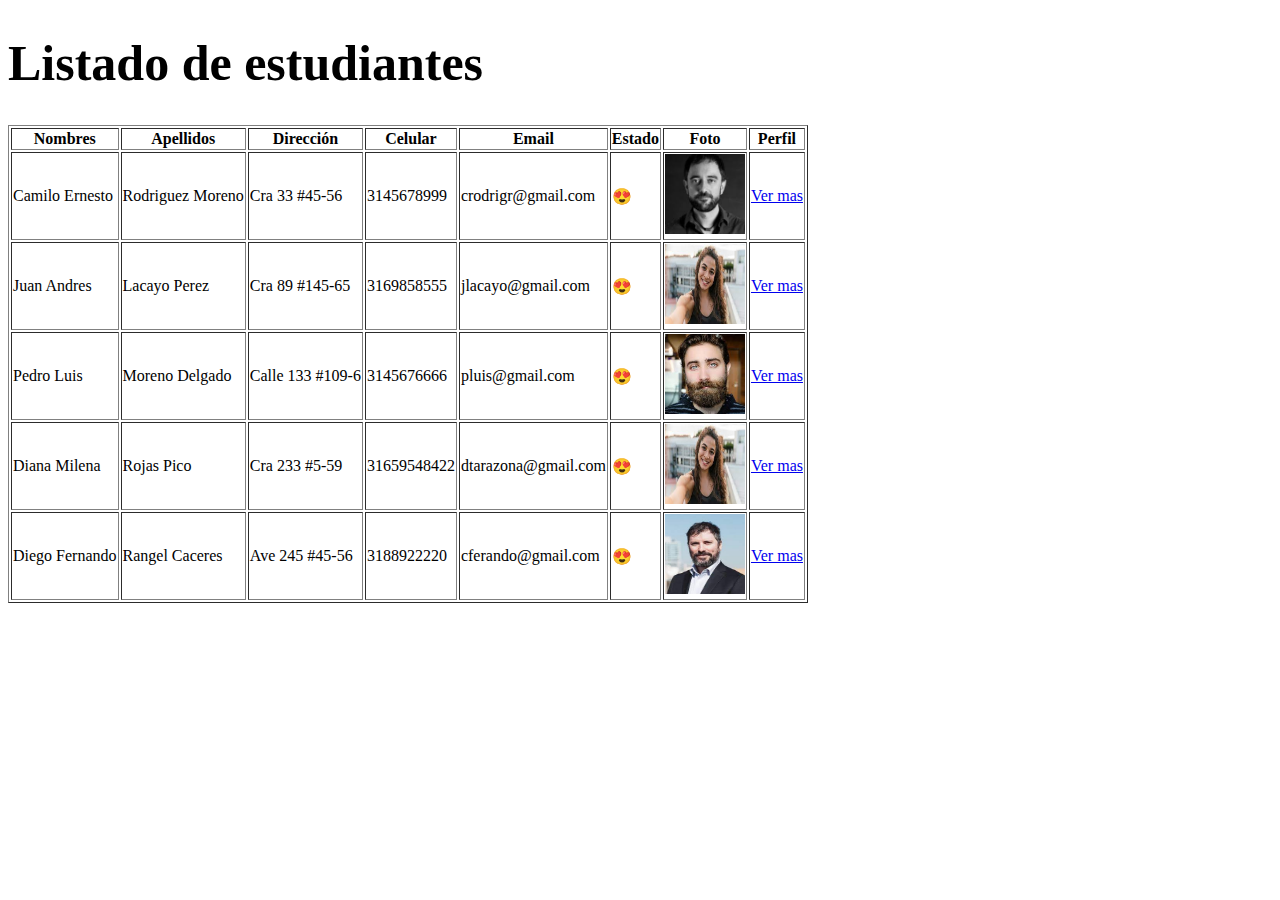
<file: 01_PrimerCorte/Practicas/index.html>
<!DOCTYPE html>
<html>

<head>
   <title>Estudiantes</title>
</head>

<body>
    <h1 style="font-size: 50px;">Listado de estudiantes</h1>
    <table border="1">
        <thead>
            <tr>
                <th>Nombres</th>
                <th>Apellidos</th>
                <th>Dirección</th>
                <th>Celular</th>
                <th>Email</th>
                <th>Estado</th>
                <th>Foto</th>
                <th>Perfil</th>
            </tr>
        </thead>
        <tbody>
            <tr>
                <td>Camilo Ernesto</td>
                <td>Rodriguez Moreno</td>
                <td>Cra 33 #45-56</td>
                <td>3145678999</td>
                <td>crodrigr@gmail.com</td>
                <td>&#128525;</td> 
                <td><img src="[data-uri]" width="80px" height="80px" alt="Foto Perfil"></td> 
                <td><a href="#">Ver mas</a></td>
            </tr>
            <tr>
                <td>Juan Andres</td>
                <td>Lacayo Perez</td>
                <td>Cra 89 #145-65</td>
                <td>3169858555</td>
                <td>jlacayo@gmail.com</td>
                <td>&#128525;</td> 
                <td><img src="[data-uri]" width="80px" height="80px" alt="Foto Perfil"></td>  
                <td><a href="#">Ver mas</a></td>
            </tr>
            <tr>
                <td>Pedro Luis</td>
                <td>Moreno Delgado</td>
                <td>Calle 133 #109-6</td>
                <td>3145676666</td>
                <td>pluis@gmail.com</td>
                <td>&#128525;</td> 
                <td><img src="[data-uri]" width="80px" height="80px" alt="Foto Perfil"></td> 
                <td><a href="#">Ver mas</a></td>
            </tr>
            <tr>
                <td>Diana Milena</td>
                <td>Rojas Pico</td>
                <td>Cra 233 #5-59</td>
                <td>31659548422</td>
                <td>dtarazona@gmail.com</td>
                <td>&#128525;</td> 
                <td><img src="[data-uri]" width="80px" height="80px" alt="Foto Perfil"></td> 
                <td><a href="#">Ver mas</a></td>
            </tr>
            <tr>
                <td>Diego Fernando</td>
                <td>Rangel Caceres</td>
                <td>Ave 245 #45-56</td>
                <td>3188922220</td>
                <td>cferando@gmail.com</td>
                <td>&#128525;</td>
                <td><img src="[data-uri]" width="80px" height="80px" alt="Foto Perfil"></td>  
                <td><a href="#">Ver mas</a></td>
            </tr>
        </tbody>
    </table>

</body>


</html>
</file>
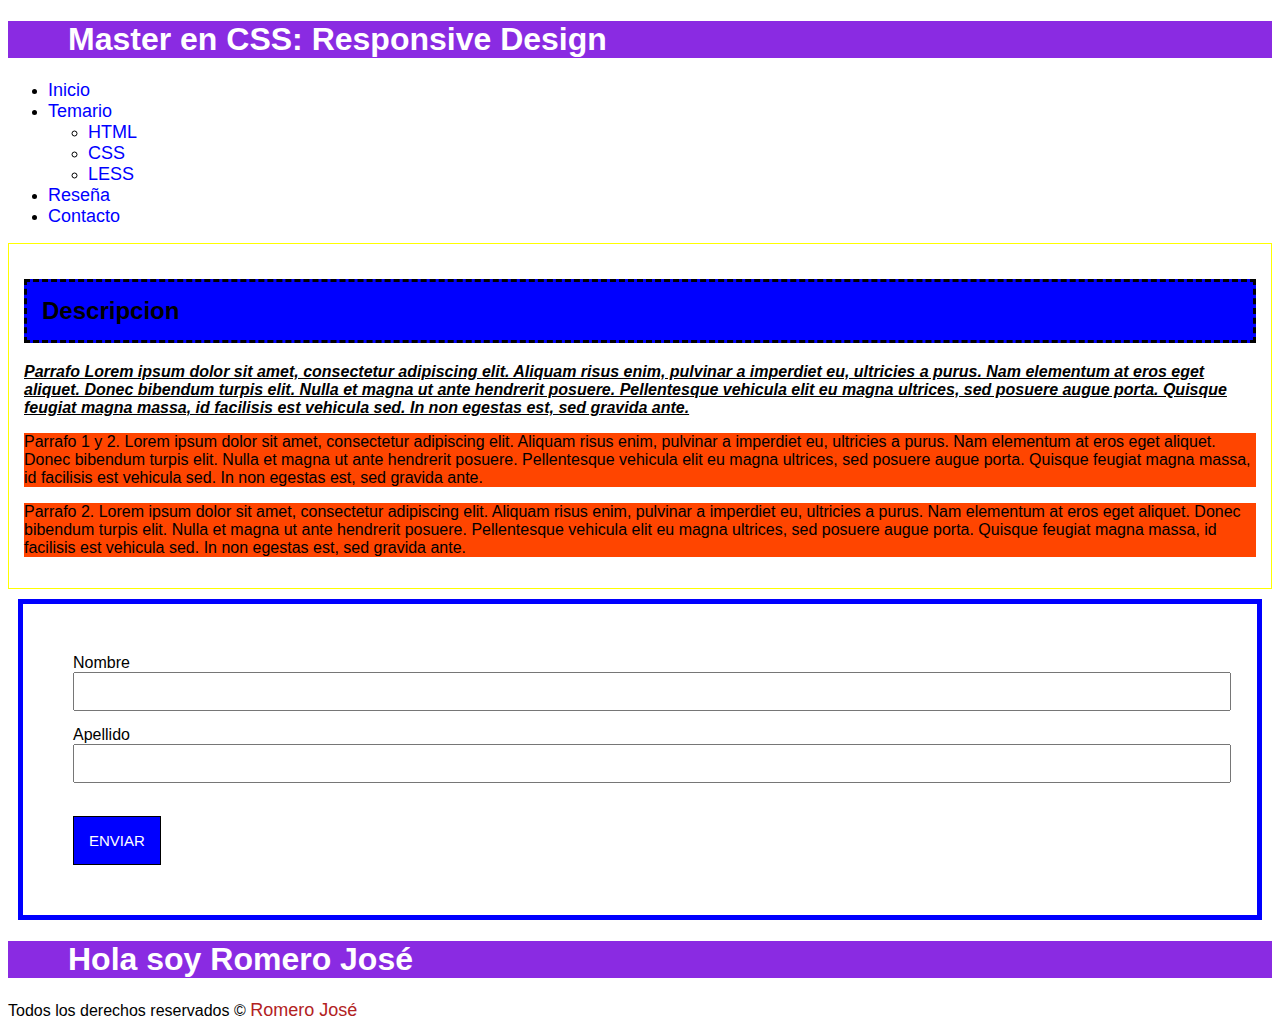
<file: 01_PrimerCorte/Material/03_DOCUMENTOS/02_CSS/aprende-css/01-selectores/index.html>
<!DOCTYPE html>
<html lang="en">
<head>
    <meta charset="UTF-8">
    <meta name="viewport" content="width=device-width, initial-scale=1.0">
    <meta http-equiv="X-UA-Compatible" content="ie=edge">
    <title>Fuentes en CSS</title>

    <link rel="stylesheet" href="style.css">

</head>
<body>
    <h1 >Master en CSS: Responsive Design</h1>

    <ul id="menu">
        <li><a href="#">Inicio</a></li>
        <li>
            <a href="#">Temario</a>
            <ul id="menu">
                <li><a href="#">HTML</a></li>
                <li><a href="#">CSS</a></li>
                <li><a href="#">LESS</a></li>
            </ul>
        </li>
        <li><a href="#">Reseña</a></li>
        <li><a href="#">Contacto</a></li>
    </ul>

    <div id="descripcion">
        <h2 id="titulo">Descripcion</h2>
        <p class="parrafo">
           Parrafo Lorem ipsum dolor sit amet, consectetur adipiscing elit. Aliquam risus enim, pulvinar a imperdiet eu, ultricies a purus. Nam elementum at eros eget aliquet. Donec bibendum turpis elit. Nulla et magna ut ante hendrerit posuere. Pellentesque vehicula elit eu magna ultrices, sed posuere augue porta. Quisque feugiat magna massa, id facilisis est vehicula sed. In non egestas est, sed gravida ante.
        </p>
        <p class="parrafo1 parrafo2 ">
           Parrafo 1 y 2.  Lorem ipsum dolor sit amet, consectetur adipiscing elit. Aliquam risus enim, pulvinar a imperdiet eu, ultricies a purus. Nam elementum at eros eget aliquet. Donec bibendum turpis elit. Nulla et magna ut ante hendrerit posuere. Pellentesque vehicula elit eu magna ultrices, sed posuere augue porta. Quisque feugiat magna massa, id facilisis est vehicula sed. In non egestas est, sed gravida ante.
        </p>
        <p class="parrafo2"> 
           Parrafo 2. Lorem ipsum dolor sit amet, consectetur adipiscing elit. Aliquam risus enim, pulvinar a imperdiet eu, ultricies a purus. Nam elementum at eros eget aliquet. Donec bibendum turpis elit. Nulla et magna ut ante hendrerit posuere. Pellentesque vehicula elit eu magna ultrices, sed posuere augue porta. Quisque feugiat magna massa, id facilisis est vehicula sed. In non egestas est, sed gravida ante.
        </p>
    </div>

    <div id="usuario">
        <form>
            <label for="nombre">Nombre</label>
            <input type="text" name="nombre"> 
            <label for="apellido">Apellido</label>
            <input type="text" name="apellido"> 
            <br>
            <input type="submit" value="Enviar">

        </form>
    </div>

    <div id="saludo">
        <h1>Hola soy Romero José</h1>
    </div>

    <footer>
        Todos los derechos reservados &copy; <a href="http://romerojose.com/"> Romero José </a>
    </footer>

</body>
</html>
</file>
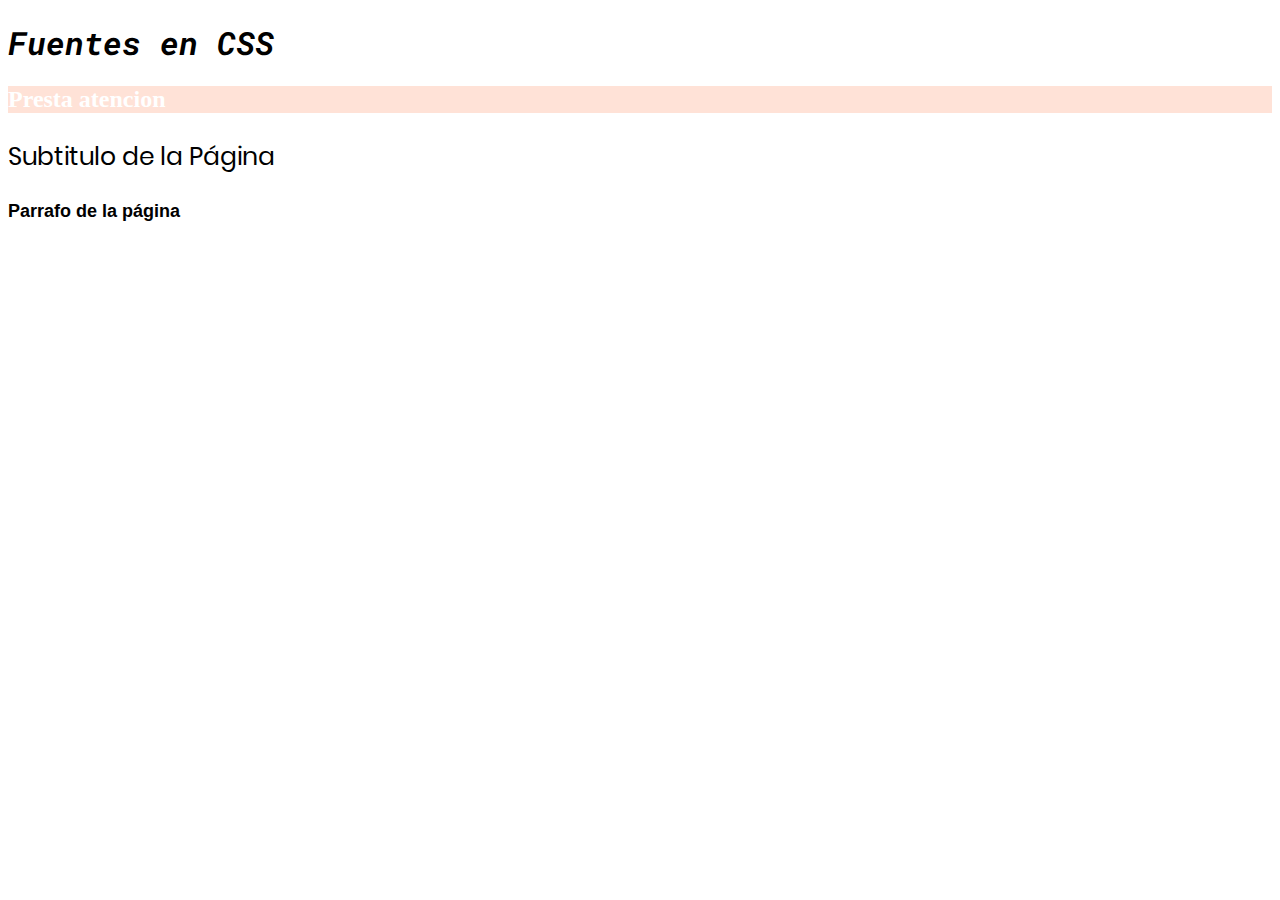
<file: 01_PrimerCorte/Material/03_DOCUMENTOS/02_CSS/aprende-css/02-fuentes/index.html>
<!DOCTYPE html>
<html lang="en">
<head>
    <meta charset="UTF-8">
    <meta name="viewport" content="width=device-width, initial-scale=1.0">
    <meta http-equiv="X-UA-Compatible" content="ie=edge">
    <title>Fuentes en CSS</title>

    <link href="https://fonts.googleapis.com/css?family=Roboto+Mono&display=swap" rel="stylesheet"> <!-- Importar fuente -->
    <link rel="stylesheet" href="style.css">

</head>
<body>
    <h1>Fuentes en CSS</h1>

    <h2>Presta atencion</h2>

    <h3>Subtitulo de la Página</h3>

    <p>Parrafo de la página</p>
</body>
</html>
</file>
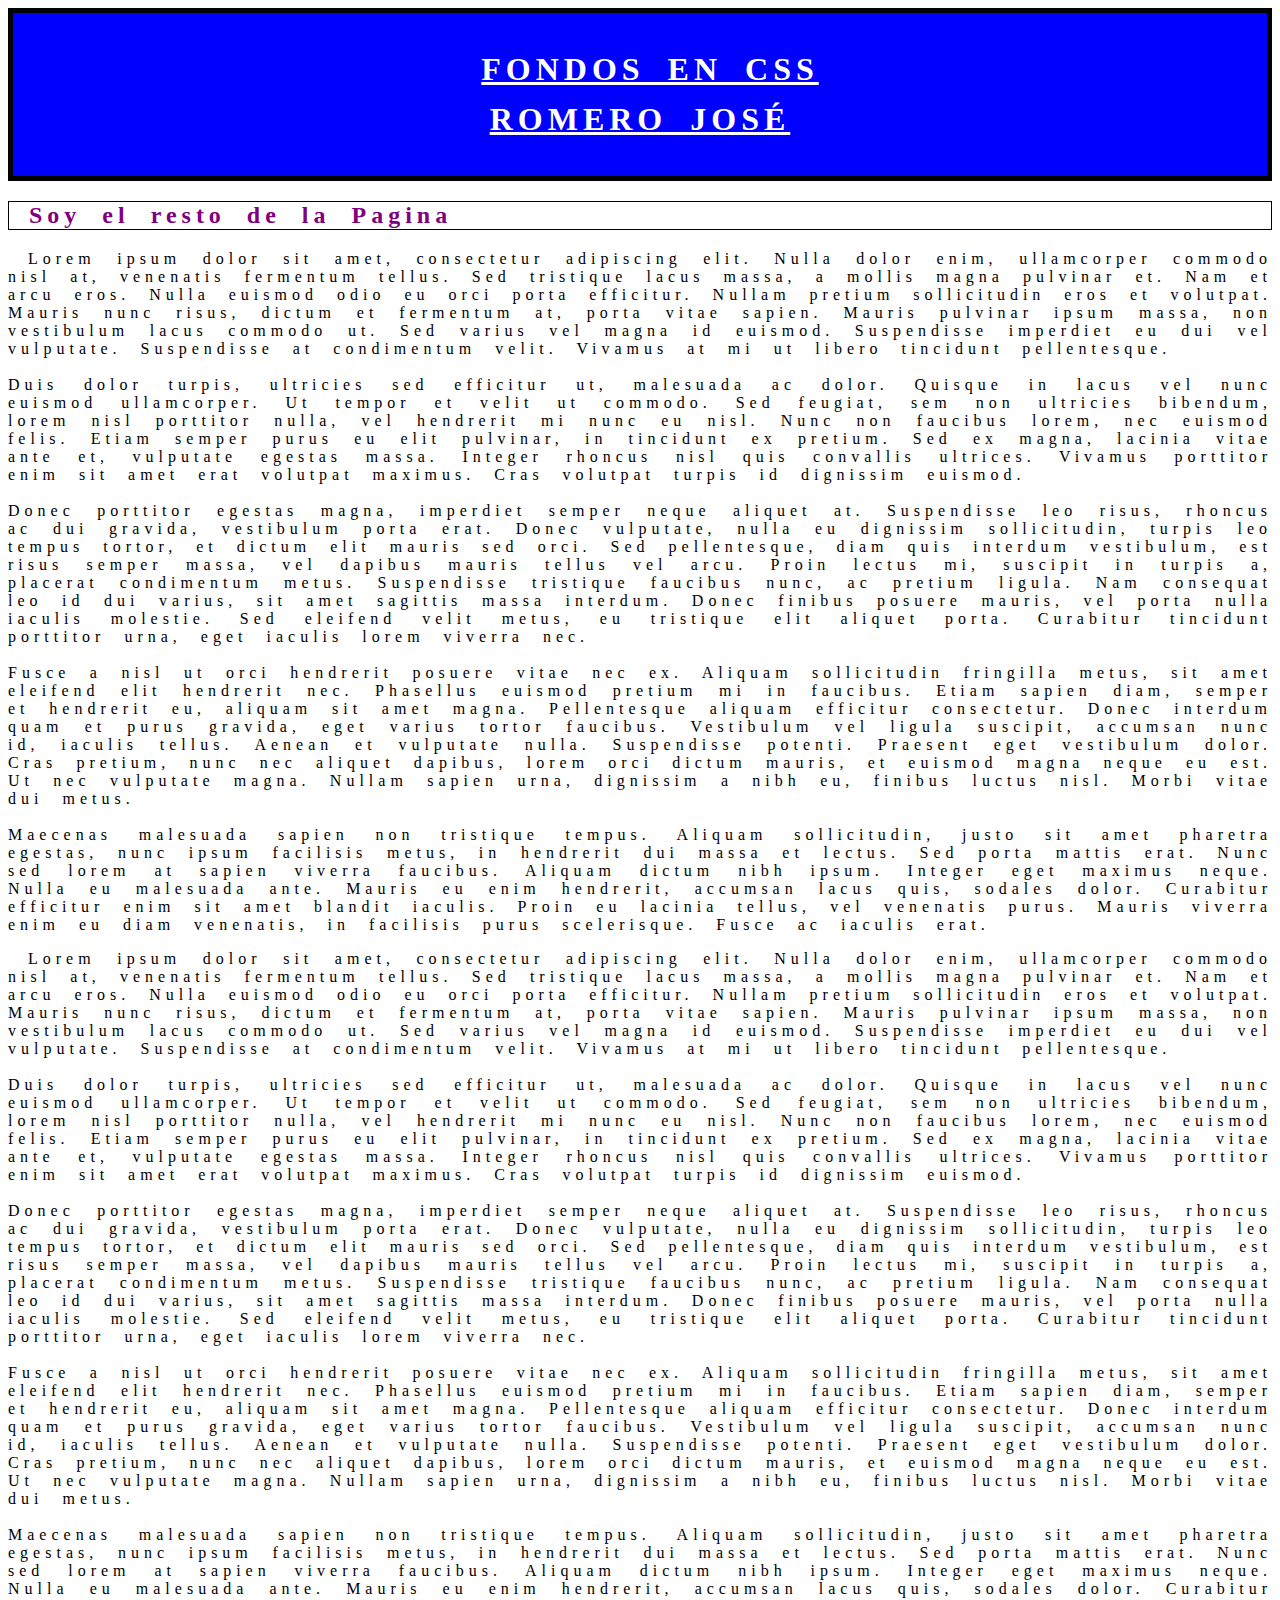
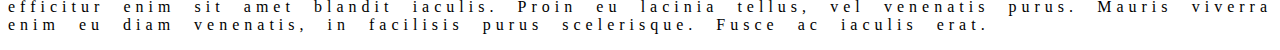
<file: 01_PrimerCorte/Material/03_DOCUMENTOS/02_CSS/aprende-css/03-fondos/index.html>
<!DOCTYPE html>
<html lang="en">
<head>
    <meta charset="UTF-8">
    <meta name="viewport" content="width=device-width, initial-scale=1.0">
    <meta http-equiv="X-UA-Compatible" content="ie=edge">
    <title>Fondos en CSS</title>

    <link rel="stylesheet" href="style.css">

</head>
<boy>
    <div id="caja">

        <h1>Fondos en CSS <br> 
        Romero José</h1>

    </div>

    <h2>Soy el resto de la Pagina</h2>

    <p>
        Lorem ipsum dolor sit amet, consectetur adipiscing elit. Nulla dolor enim, ullamcorper commodo nisl at, venenatis fermentum tellus. Sed tristique lacus massa, a mollis magna pulvinar et. Nam et arcu eros. Nulla euismod odio eu orci porta efficitur. Nullam pretium sollicitudin eros et volutpat. Mauris nunc risus, dictum et fermentum at, porta vitae sapien. Mauris pulvinar ipsum massa, non vestibulum lacus commodo ut. Sed varius vel magna id euismod. Suspendisse imperdiet eu dui vel vulputate. Suspendisse at condimentum velit. Vivamus at mi ut libero tincidunt pellentesque.
        <br><br>
        Duis dolor turpis, ultricies sed efficitur ut, malesuada ac dolor. Quisque in lacus vel nunc euismod ullamcorper. Ut tempor et velit ut commodo. Sed feugiat, sem non ultricies bibendum, lorem nisl porttitor nulla, vel hendrerit mi nunc eu nisl. Nunc non faucibus lorem, nec euismod felis. Etiam semper purus eu elit pulvinar, in tincidunt ex pretium. Sed ex magna, lacinia vitae ante et, vulputate egestas massa. Integer rhoncus nisl quis convallis ultrices. Vivamus porttitor enim sit amet erat volutpat maximus. Cras volutpat turpis id dignissim euismod.
        <br><br>
        Donec porttitor egestas magna, imperdiet semper neque aliquet at. Suspendisse leo risus, rhoncus ac dui gravida, vestibulum porta erat. Donec vulputate, nulla eu dignissim sollicitudin, turpis leo tempus tortor, et dictum elit mauris sed orci. Sed pellentesque, diam quis interdum vestibulum, est risus semper massa, vel dapibus mauris tellus vel arcu. Proin lectus mi, suscipit in turpis a, placerat condimentum metus. Suspendisse tristique faucibus nunc, ac pretium ligula. Nam consequat leo id dui varius, sit amet sagittis massa interdum. Donec finibus posuere mauris, vel porta nulla iaculis molestie. Sed eleifend velit metus, eu tristique elit aliquet porta. Curabitur tincidunt porttitor urna, eget iaculis lorem viverra nec.
        <br><br>
        Fusce a nisl ut orci hendrerit posuere vitae nec ex. Aliquam sollicitudin fringilla metus, sit amet eleifend elit hendrerit nec. Phasellus euismod pretium mi in faucibus. Etiam sapien diam, semper et hendrerit eu, aliquam sit amet magna. Pellentesque aliquam efficitur consectetur. Donec interdum quam et purus gravida, eget varius tortor faucibus. Vestibulum vel ligula suscipit, accumsan nunc id, iaculis tellus. Aenean et vulputate nulla. Suspendisse potenti. Praesent eget vestibulum dolor. Cras pretium, nunc nec aliquet dapibus, lorem orci dictum mauris, et euismod magna neque eu est. Ut nec vulputate magna. Nullam sapien urna, dignissim a nibh eu, finibus luctus nisl. Morbi vitae dui metus.
        <br><br>
        Maecenas malesuada sapien non tristique tempus. Aliquam sollicitudin, justo sit amet pharetra egestas, nunc ipsum facilisis metus, in hendrerit dui massa et lectus. Sed porta mattis erat. Nunc sed lorem at sapien viverra faucibus. Aliquam dictum nibh ipsum. Integer eget maximus neque. Nulla eu malesuada ante. Mauris eu enim hendrerit, accumsan lacus quis, sodales dolor. Curabitur efficitur enim sit amet blandit iaculis. Proin eu lacinia tellus, vel venenatis purus. Mauris viverra enim eu diam venenatis, in facilisis purus scelerisque. Fusce ac iaculis erat.
    </p>
    <p>
        Lorem ipsum dolor sit amet, consectetur adipiscing elit. Nulla dolor enim, ullamcorper commodo nisl at, venenatis fermentum tellus. Sed tristique lacus massa, a mollis magna pulvinar et. Nam et arcu eros. Nulla euismod odio eu orci porta efficitur. Nullam pretium sollicitudin eros et volutpat. Mauris nunc risus, dictum et fermentum at, porta vitae sapien. Mauris pulvinar ipsum massa, non vestibulum lacus commodo ut. Sed varius vel magna id euismod. Suspendisse imperdiet eu dui vel vulputate. Suspendisse at condimentum velit. Vivamus at mi ut libero tincidunt pellentesque.
        <br><br>
        Duis dolor turpis, ultricies sed efficitur ut, malesuada ac dolor. Quisque in lacus vel nunc euismod ullamcorper. Ut tempor et velit ut commodo. Sed feugiat, sem non ultricies bibendum, lorem nisl porttitor nulla, vel hendrerit mi nunc eu nisl. Nunc non faucibus lorem, nec euismod felis. Etiam semper purus eu elit pulvinar, in tincidunt ex pretium. Sed ex magna, lacinia vitae ante et, vulputate egestas massa. Integer rhoncus nisl quis convallis ultrices. Vivamus porttitor enim sit amet erat volutpat maximus. Cras volutpat turpis id dignissim euismod.
        <br><br>
        Donec porttitor egestas magna, imperdiet semper neque aliquet at. Suspendisse leo risus, rhoncus ac dui gravida, vestibulum porta erat. Donec vulputate, nulla eu dignissim sollicitudin, turpis leo tempus tortor, et dictum elit mauris sed orci. Sed pellentesque, diam quis interdum vestibulum, est risus semper massa, vel dapibus mauris tellus vel arcu. Proin lectus mi, suscipit in turpis a, placerat condimentum metus. Suspendisse tristique faucibus nunc, ac pretium ligula. Nam consequat leo id dui varius, sit amet sagittis massa interdum. Donec finibus posuere mauris, vel porta nulla iaculis molestie. Sed eleifend velit metus, eu tristique elit aliquet porta. Curabitur tincidunt porttitor urna, eget iaculis lorem viverra nec.
        <br><br>
        Fusce a nisl ut orci hendrerit posuere vitae nec ex. Aliquam sollicitudin fringilla metus, sit amet eleifend elit hendrerit nec. Phasellus euismod pretium mi in faucibus. Etiam sapien diam, semper et hendrerit eu, aliquam sit amet magna. Pellentesque aliquam efficitur consectetur. Donec interdum quam et purus gravida, eget varius tortor faucibus. Vestibulum vel ligula suscipit, accumsan nunc id, iaculis tellus. Aenean et vulputate nulla. Suspendisse potenti. Praesent eget vestibulum dolor. Cras pretium, nunc nec aliquet dapibus, lorem orci dictum mauris, et euismod magna neque eu est. Ut nec vulputate magna. Nullam sapien urna, dignissim a nibh eu, finibus luctus nisl. Morbi vitae dui metus.
        <br><br>
        Maecenas malesuada sapien non tristique tempus. Aliquam sollicitudin, justo sit amet pharetra egestas, nunc ipsum facilisis metus, in hendrerit dui massa et lectus. Sed porta mattis erat. Nunc sed lorem at sapien viverra faucibus. Aliquam dictum nibh ipsum. Integer eget maximus neque. Nulla eu malesuada ante. Mauris eu enim hendrerit, accumsan lacus quis, sodales dolor. Curabitur efficitur enim sit amet blandit iaculis. Proin eu lacinia tellus, vel venenatis purus. Mauris viverra enim eu diam venenatis, in facilisis purus scelerisque. Fusce ac iaculis erat.
    </p>
    
</boy>

</html>
</file>
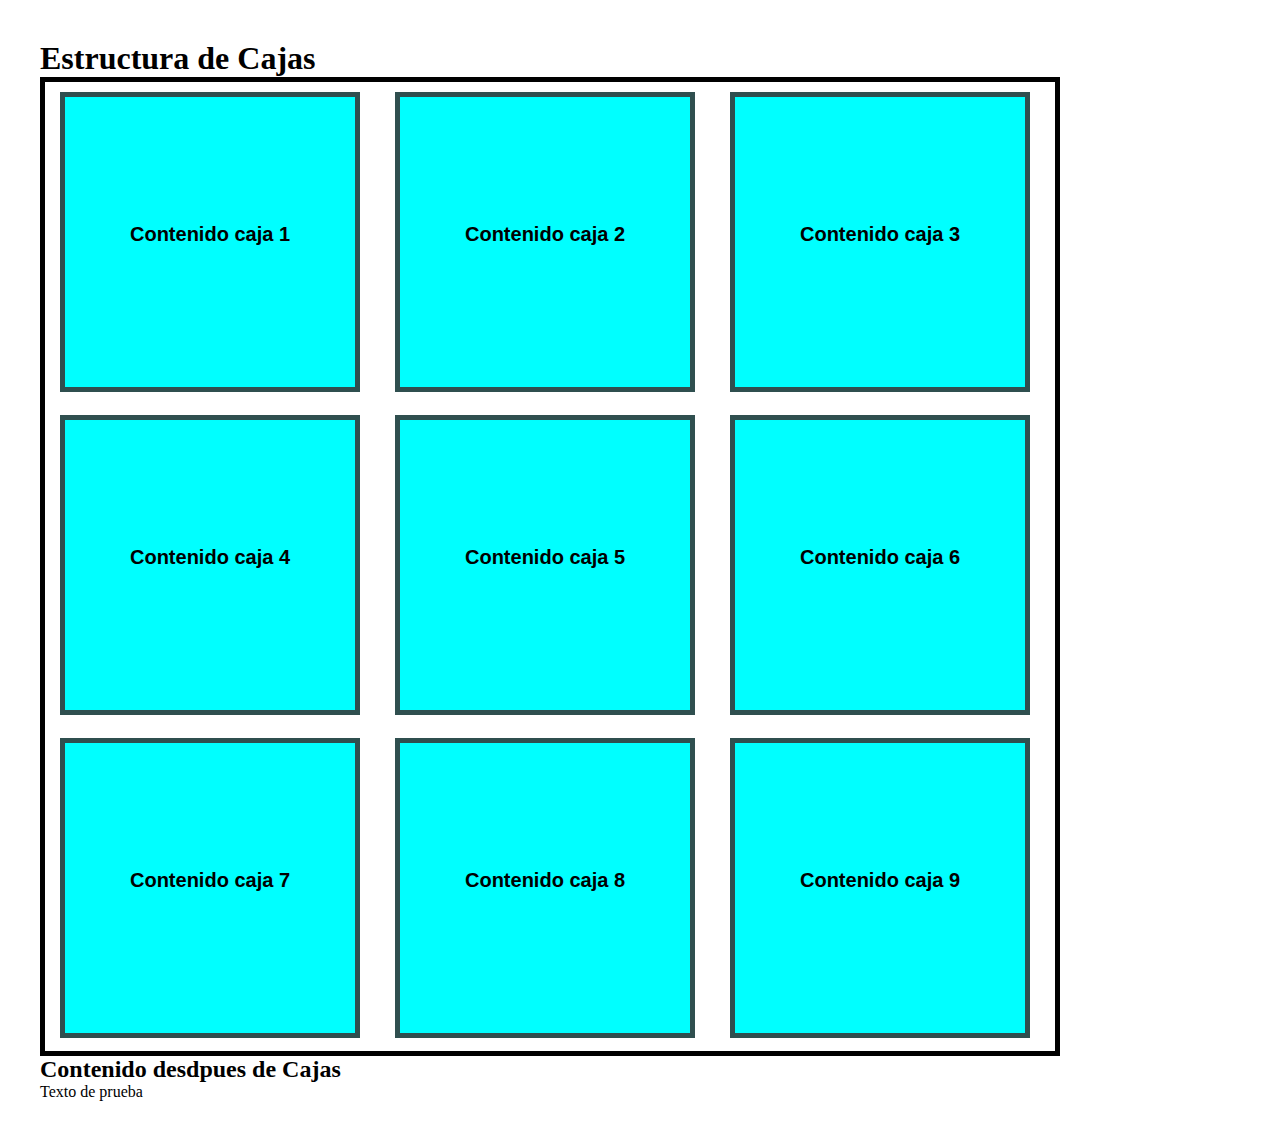
<file: 01_PrimerCorte/Material/03_DOCUMENTOS/02_CSS/aprende-css/04-cajas/index.html>
<!DOCTYPE html>
<html lang="en">
<head>
    <meta charset="UTF-8">
    <meta name="viewport" content="width=device-width, initial-scale=1.0">
    <meta http-equiv="X-UA-Compatible" content="ie=edge">
    <title>Cajas</title>
    <link rel="stylesheet" href="style.css">
</head>
<body>
    <h1>Estructura de Cajas</h1>

    <!-- Elementos Flotados -->
    <section id="cajas">
        <div class="caja">                    <!-- Etiquetas Caja div y section-->
            <p>Contenido caja 1</p>
        </div>
    
        <div class="caja">
            <p>Contenido caja 2</p>
        </div>
        <div class="caja">                    <!-- Etiquetas Caja div y section-->
            <p>Contenido caja 3</p>
        </div>
    
        <div class="caja">
            <p>Contenido caja 4</p>
        </div>
        <div class="caja">                    <!-- Etiquetas Caja div y section-->
            <p>Contenido caja 5</p>
        </div>
    
        <div class="caja">
            <p>Contenido caja 6</p>
        </div>
        <div class="caja">                    <!-- Etiquetas Caja div y section-->
            <p>Contenido caja 7</p>
        </div>
    
        <div class="caja">
            <p>Contenido caja 8</p>
        </div>
        <div class="caja">
            <p>Contenido caja 9</p>
        </div>
        <div class="clearfix"></div>
    </section>

    <!-- Limpiar los Flotados -->
    <div class="clearfix"></div>

    <!-- Elementos NO Flotados -->
    <h2 >Contenido desdpues de Cajas</h2>

    <p>Texto de prueba</p>

</body>
</html>
</file>
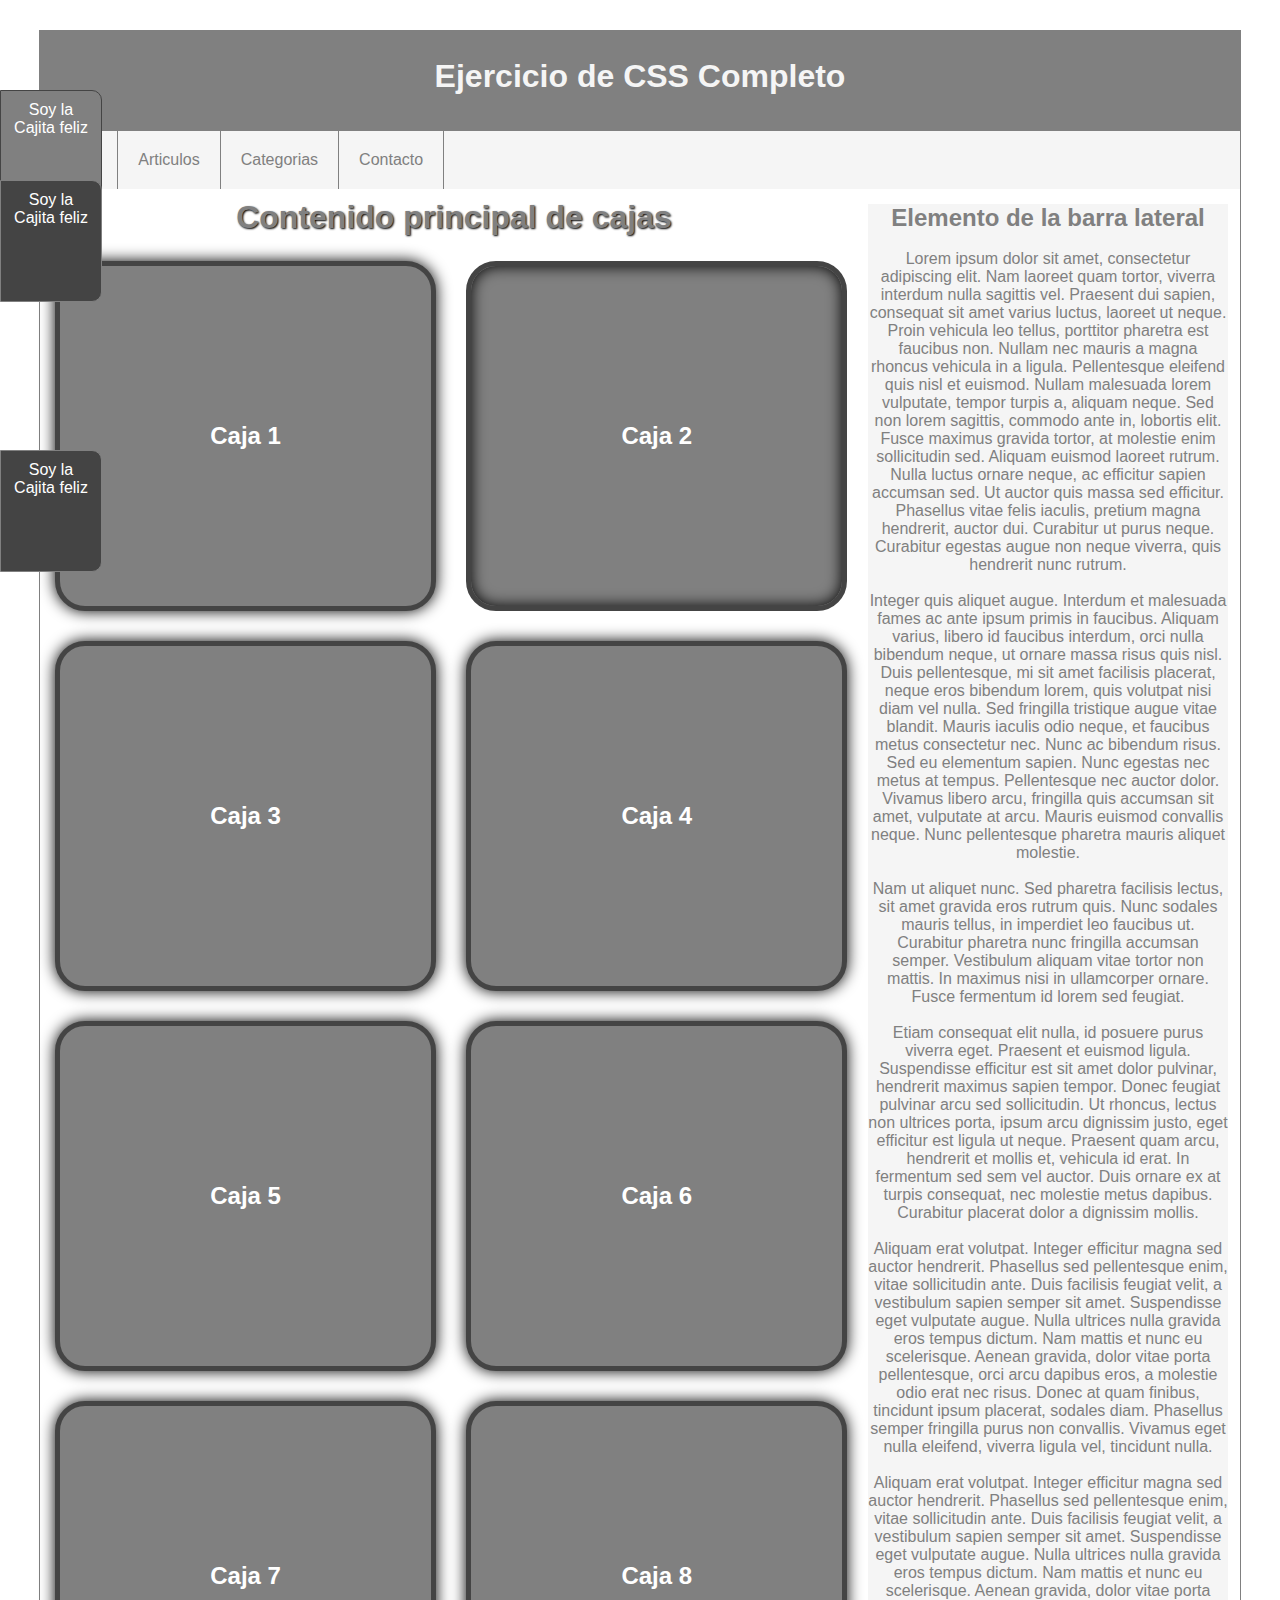
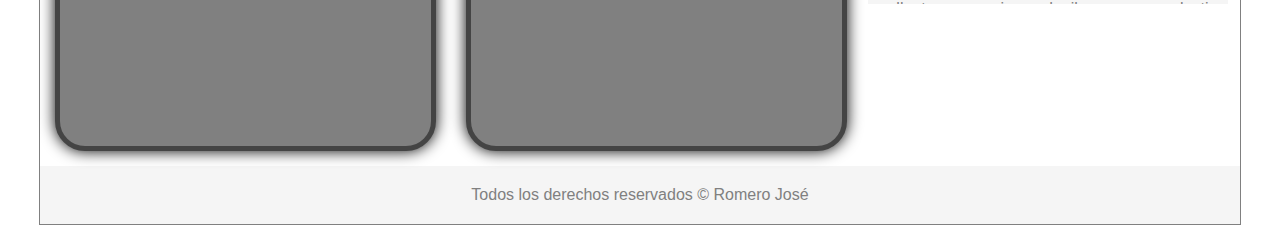
<file: 01_PrimerCorte/Material/03_DOCUMENTOS/02_CSS/aprende-css/05-ejercicio/index.html>
<!DOCTYPE html>
<html lang="en">
<head>
    <meta charset="UTF-8">
    <meta name="viewport" content="width=device-width, initial-scale=1.0">
    <meta http-equiv="X-UA-Compatible" content="ie=edge">
    <title>Ejercicio</title>
    <link rel="stylesheet" href="style.css">
</head>
<body>

    <div class="general">  
    
        <header id="header">
            <h1>Ejercicio de CSS Completo</h1>
        </header>
        
        <nav id="menu">
            <ul>
                <li><a href="#">Inicio</a></li>
                <li><a href="#">Articulos</a></li>
                <li><a href="#">Categorias</a></li>
                <li><a href="#">Contacto</a></li>
            </ul>
            <div class="clearfix"></div>
        </nav>
        
        <section id="principal">
            <h1>Contenido principal de cajas</h1>
            <div class="caja">
                <h2>Caja 1</h2>
            </div>
            <div class="caja sombra-interior">
                <h2>Caja 2</h2>
            </div>
            <div class="caja">
                <h2>Caja 3</h2>
            </div>
            <div class="caja">
                <h2>Caja 4</h2>
            </div>
            <div class="caja">
                <h2>Caja 5</h2>
            </div>
            <div class="caja">
                <h2>Caja 6</h2>
            </div>
            <div class="caja">
                <h2>Caja 7</h2>
            </div>
            <div class="caja">
                <h2>Caja 8</h2>
            </div>
        </section>

        <aside id="lateral">
            <div class="">
                <h2>Elemento de la barra lateral</h2>
                <br>
                <p>
                    Lorem ipsum dolor sit amet, consectetur adipiscing elit. Nam laoreet quam tortor, viverra interdum nulla sagittis vel. Praesent dui sapien, consequat sit amet varius luctus, laoreet ut neque. Proin vehicula leo tellus, porttitor pharetra est faucibus non. Nullam nec mauris a magna rhoncus vehicula in a ligula. Pellentesque eleifend quis nisl et euismod. Nullam malesuada lorem vulputate, tempor turpis a, aliquam neque. Sed non lorem sagittis, commodo ante in, lobortis elit. Fusce maximus gravida tortor, at molestie enim sollicitudin sed. Aliquam euismod laoreet rutrum. Nulla luctus ornare neque, ac efficitur sapien accumsan sed. Ut auctor quis massa sed efficitur. Phasellus vitae felis iaculis, pretium magna hendrerit, auctor dui. Curabitur ut purus neque. Curabitur egestas augue non neque viverra, quis hendrerit nunc rutrum.
                    <br><br>
                    Integer quis aliquet augue. Interdum et malesuada fames ac ante ipsum primis in faucibus. Aliquam varius, libero id faucibus interdum, orci nulla bibendum neque, ut ornare massa risus quis nisl. Duis pellentesque, mi sit amet facilisis placerat, neque eros bibendum lorem, quis volutpat nisi diam vel nulla. Sed fringilla tristique augue vitae blandit. Mauris iaculis odio neque, et faucibus metus consectetur nec. Nunc ac bibendum risus. Sed eu elementum sapien. Nunc egestas nec metus at tempus. Pellentesque nec auctor dolor. Vivamus libero arcu, fringilla quis accumsan sit amet, vulputate at arcu. Mauris euismod convallis neque. Nunc pellentesque pharetra mauris aliquet molestie.
                    <br><br>
                    Nam ut aliquet nunc. Sed pharetra facilisis lectus, sit amet gravida eros rutrum quis. Nunc sodales mauris tellus, in imperdiet leo faucibus ut. Curabitur pharetra nunc fringilla accumsan semper. Vestibulum aliquam vitae tortor non mattis. In maximus nisi in ullamcorper ornare. Fusce fermentum id lorem sed feugiat.
                    <br><br>
                    Etiam consequat elit nulla, id posuere purus viverra eget. Praesent et euismod ligula. Suspendisse efficitur est sit amet dolor pulvinar, hendrerit maximus sapien tempor. Donec feugiat pulvinar arcu sed sollicitudin. Ut rhoncus, lectus non ultrices porta, ipsum arcu dignissim justo, eget efficitur est ligula ut neque. Praesent quam arcu, hendrerit et mollis et, vehicula id erat. In fermentum sed sem vel auctor. Duis ornare ex at turpis consequat, nec molestie metus dapibus. Curabitur placerat dolor a dignissim mollis.
                    <br><br>
                    Aliquam erat volutpat. Integer efficitur magna sed auctor hendrerit. Phasellus sed pellentesque enim, vitae sollicitudin ante. Duis facilisis feugiat velit, a vestibulum sapien semper sit amet. Suspendisse eget vulputate augue. Nulla ultrices nulla gravida eros tempus dictum. Nam mattis et nunc eu scelerisque. Aenean gravida, dolor vitae porta pellentesque, orci arcu dapibus eros, a molestie odio erat nec risus. Donec at quam finibus, tincidunt ipsum placerat, sodales diam. Phasellus semper fringilla purus non convallis. Vivamus eget nulla eleifend, viverra ligula vel, tincidunt nulla.
                    <br><br>
                    Aliquam erat volutpat. Integer efficitur magna sed auctor hendrerit. Phasellus sed pellentesque enim, vitae sollicitudin ante. Duis facilisis feugiat velit, a vestibulum sapien semper sit amet. Suspendisse eget vulputate augue. Nulla ultrices nulla gravida eros tempus dictum. Nam mattis et nunc eu scelerisque. Aenean gravida, dolor vitae porta pellentesque, orci arcu dapibus eros, a molestie odio erat nec risus. Donec at quam finibus, tincidunt ipsum placerat, sodales diam. Phasellus semper fringilla purus non convallis. Vivamus eget nulla eleifend, viverra ligula vel, tincidunt nulla.
                </p>
            </div>
        </aside>
        
        <div class="clearfix"></div>
        <footer id="footer">
            Todos los derechos reservados &copy; Romero José
        </footer>
    </div>
    <div class="libre">
        Soy la Cajita feliz
    </div>
    <div class="libre1">
        Soy la Cajita feliz
    </div>
    <div class="fija">
        Soy la Cajita feliz
    </div>
</body>
</html>
</file>
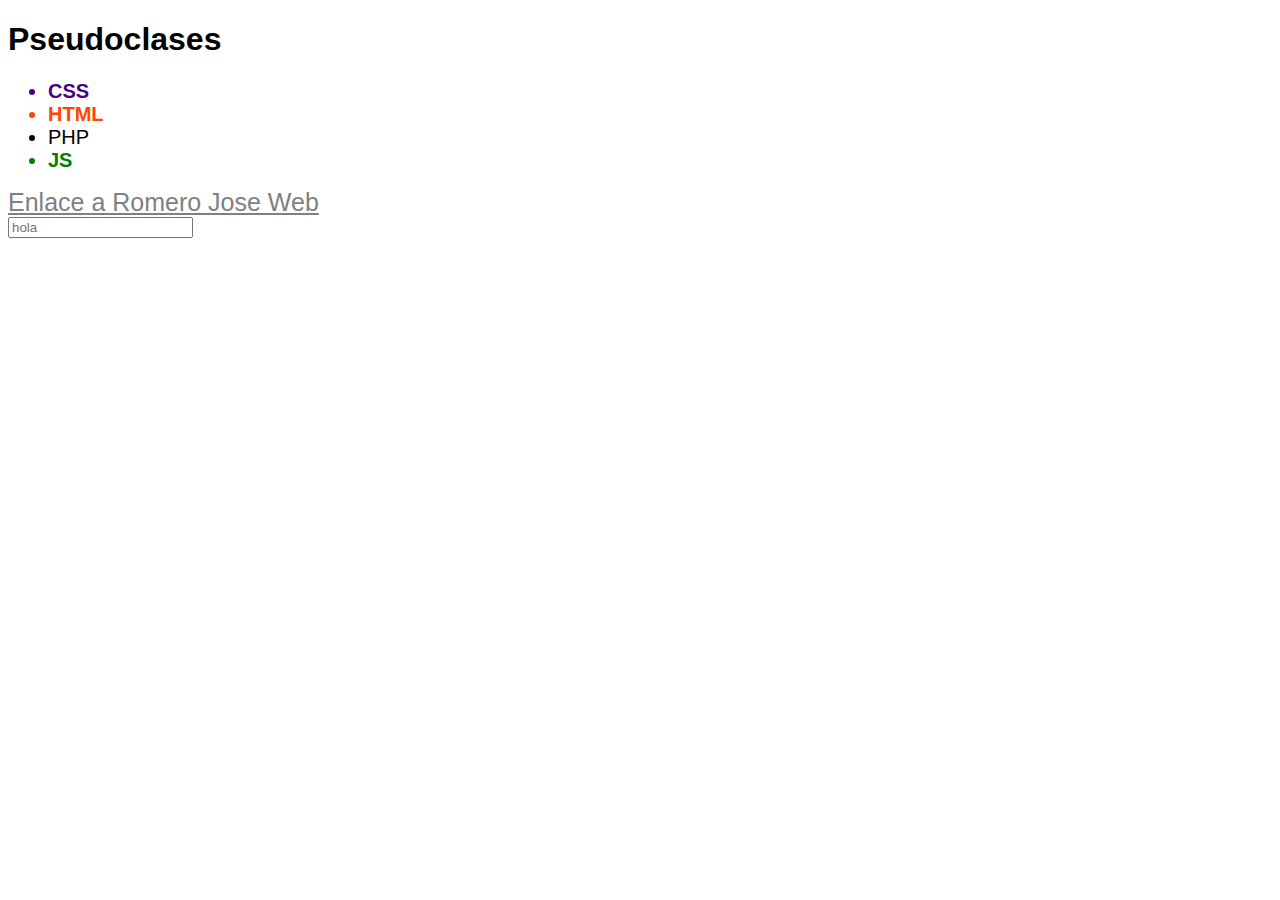
<file: 01_PrimerCorte/Material/03_DOCUMENTOS/02_CSS/aprende-css/06-pseudoclases/index.html>
<!DOCTYPE html>
<html lang="en">
<head>
    <meta charset="UTF-8">
    <meta name="viewport" content="width=device-width, initial-scale=1.0">
    <meta http-equiv="X-UA-Compatible" content="ie=edge">
    <title>Document</title>
    <link rel="stylesheet" href="style.css">
</head>
<body>

    <h1>Pseudoclases</h1>
    <ul>
        <li>CSS</li>
        <li>HTML</li>
        <li>PHP</li>
        <li>JS</li>
    </ul>

    <a id="enlace" href="http://romerojose.com/"> Enlace a Romero Jose Web</a><br>
    
    <input type="text" placeholder="hola"> 

</body>
</html>
</file>
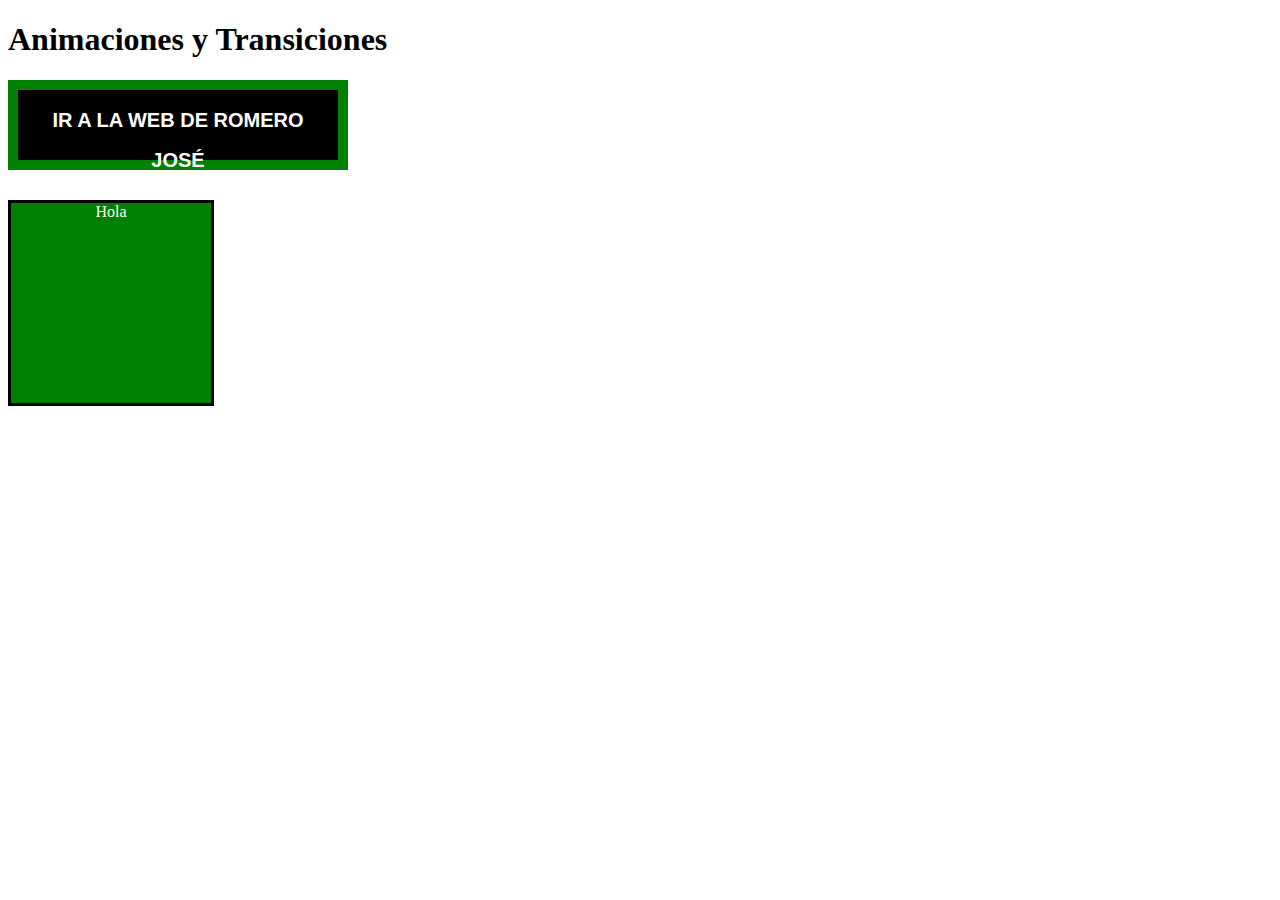
<file: 01_PrimerCorte/Material/03_DOCUMENTOS/02_CSS/aprende-css/07-animaciones/index.html>
<!DOCTYPE html>
<html lang="en">
<head>
    <meta charset="UTF-8">
    <meta name="viewport" content="width=device-width, initial-scale=1.0">
    <meta http-equiv="X-UA-Compatible" content="ie=edge">
    <title>Animaciones y transiciones</title>
    <link rel="stylesheet" href="style.css">
</head>
<body>
    <h1>Animaciones y Transiciones</h1>

    <a id="boton" href="http://romerojose.com/"> Ir a la Web de Romero José</a>

    <div id="caja">
        Hola
    </div>
</body>
</html>
</file>
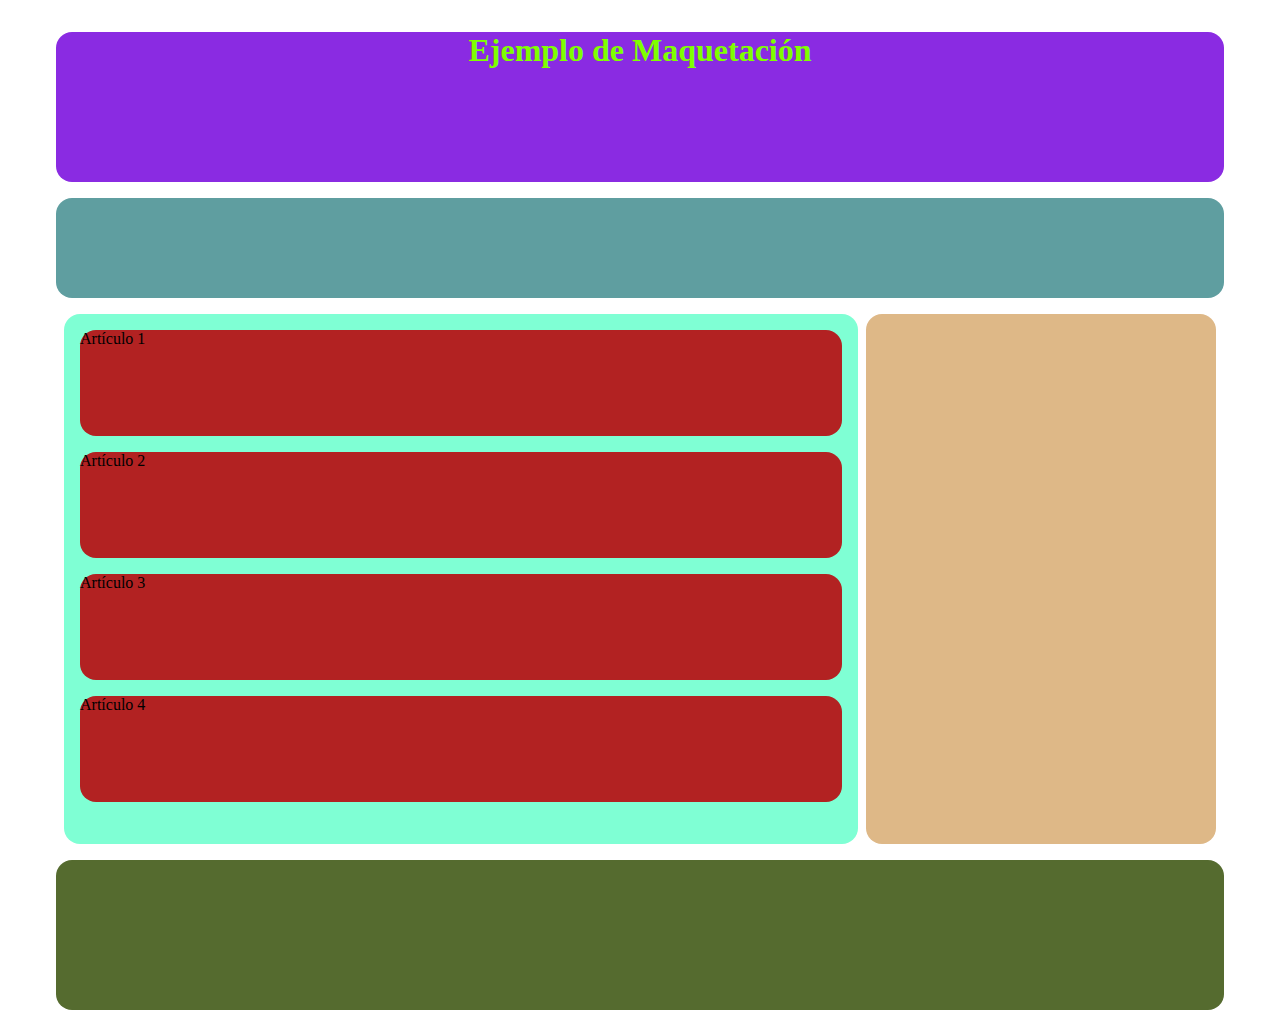
<file: 01_PrimerCorte/Material/03_DOCUMENTOS/02_CSS/maquetacion_CSS_ejemplo/maquetacion.html>
<!DOCTYPE html>
<html lang="es">
    <head>
        <title>Maquetación HTML-CSS</title>
        <meta charset="utf-8">
        <link rel="stylesheet" href="css/maquetacion.css">
    </head>
    <body>
        <div id="contenedor">
            <div id="header">
                <h1>Ejemplo de Maquetación</h1>
            </div>
            <div id="nav"></div>
            <div id="contenido">
                <div id="section">
                    <article class="articulo">Artículo 1</article>
                    <article class="articulo">Artículo 2</article>
                    <article class="articulo">Artículo 3</article>
                    <article class="articulo">Artículo 4</article>
                </div>
                <div id="aside"></div>
            </div>
            <div id="footer"></div>
        </div>
    </body>
</html>
</file>
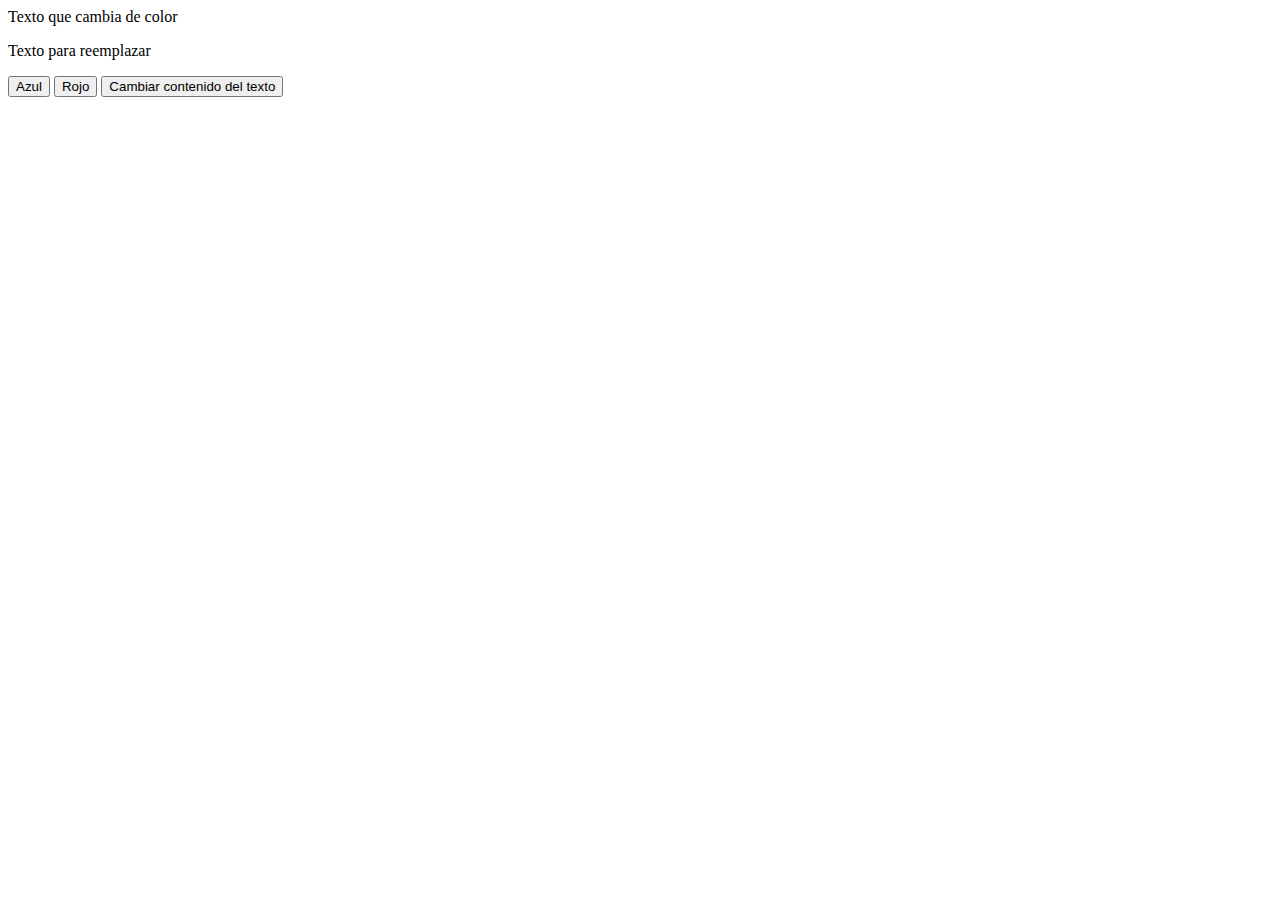
<file: 01_PrimerCorte/Material/03_DOCUMENTOS/03_JS/CSS_MaquetacionForm/jsDom_1.html>
<html>
<head>
   <title>Ejemplo getElementById</title>
   <script src="jsDom_1.js"></script>
</head>
<body>
   <p id="texto">Texto que cambia de color</p>
   <p id="texto_cambio">Texto para reemplazar</p>
   <button onclick="cambiarColor('blue')">Azul</button>
   <button onclick="cambiarColor('red')">Rojo</button>
   <button onclick="cambiarContenido()">Cambiar contenido del texto</button>
</body>
</html>
</file>
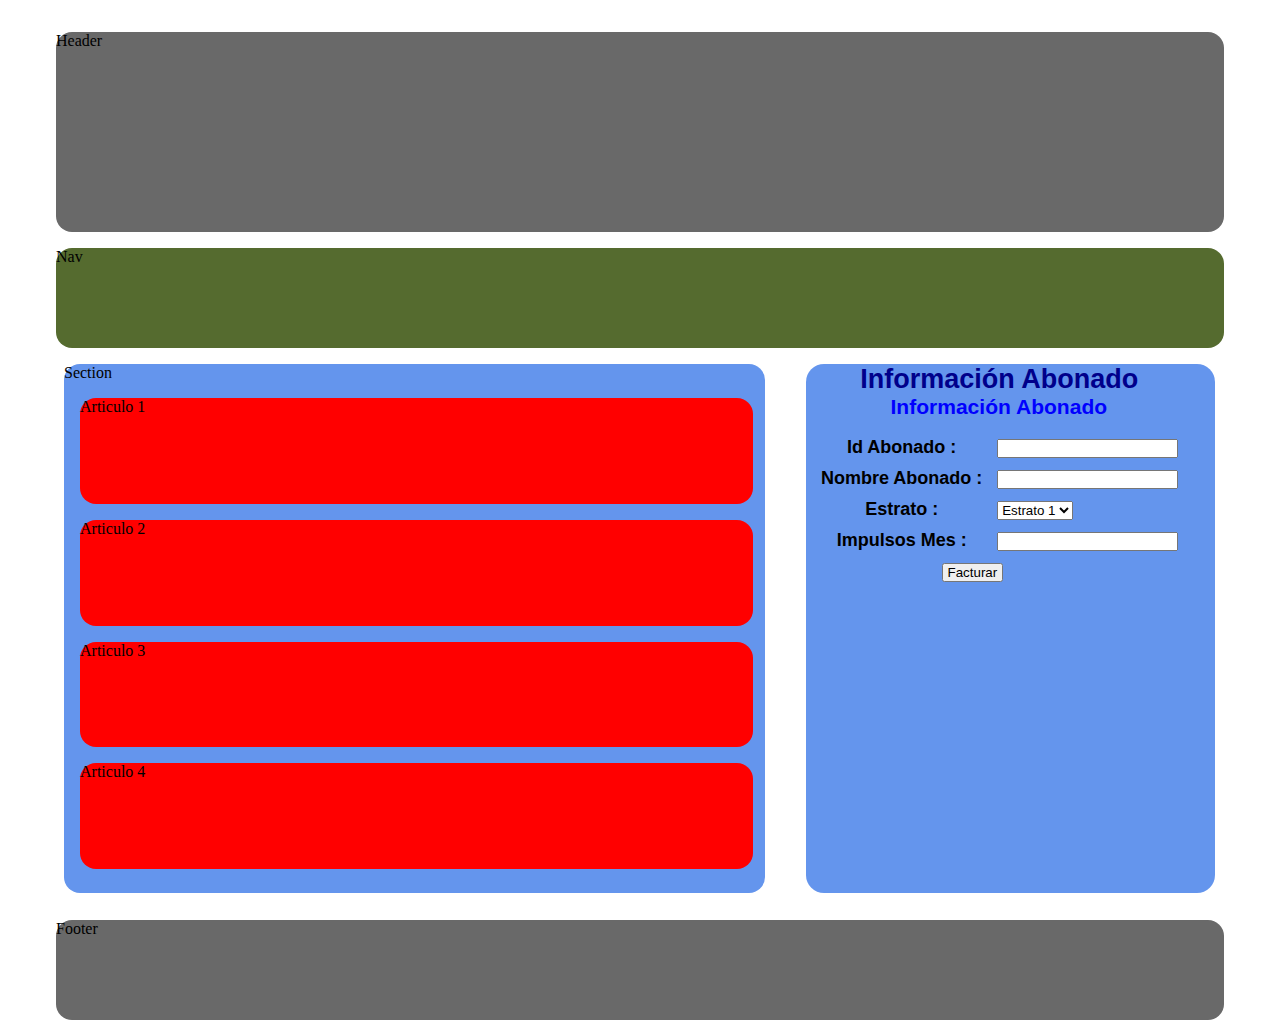
<file: 01_PrimerCorte/Material/03_DOCUMENTOS/03_JS/CSS_MaquetacionForm/maquetacion1.html>
<!DOCTYPE html>
<html lang="es">
    <head>
        <title>Maquetación</title>
        <meta charset="utf-8">
        <link rel="stylesheet" href="maquetacion1.css">
        <script src="maquetacion1.js"></script>
    </head>
    <body>
        <div id="contenedor">
            <div id="header">Header</div>
            <div id="nav">Nav</div>
            <div id="contenido">
                <div id="section">Section
                    <article class="articulo">Articulo 1</article>
                    <article class="articulo">Articulo 2</article>
                    <article class="articulo">Articulo 3</article>
                    <article class="articulo">Articulo 4</article>
                </div>
                <div id="aside">
                    <form action="">
                        <h2 class="titulo">Información Abonado</h2>
                        <h3 >Información Abonado</h3>
                        <table id="abonado">
                            <tr></tr>
                            <tr></tr>
                            <tr></tr>
                            <tr></tr>
                            <tr></tr>
                            <tr></tr>
                            <tr></tr>
                            <tr></tr>
                            <tr>
                                <th>Id Abonado       :</th>
                                <td><input type="number" name="id" id="id" maxlength="15"></td>
                            </tr>
                            <tr></tr>
                            <tr></tr>
                            <tr></tr>
                            <tr></tr>
                            <tr>
                                <th>Nombre Abonado   :</th>
                                <td><input type="text" name="nombre" id="nombre" maxlength="50"></td>
                            </tr>
                            <tr></tr>
                            <tr></tr>
                            <tr></tr>
                            <tr></tr>
                            <tr>
                                <th>Estrato          :</th>
                                <td>
                                    <select name="estrato" id="estrato">
                                        <option value="1">Estrato 1</option>
                                        <option value="2">Estrato 2</option>
                                        <option value="3">Estrato 3</option>
                                        <option value="4">Estrato 4</option>
                                        <option value="5">Estrato 5</option>
                                    </select>
                                </td>
                            </tr>
                            <tr></tr>
                            <tr></tr>
                            <tr></tr>
                            <tr></tr>
                            <tr>
                                <th id="tit">Impulsos Mes     :</th>
                                <td><input type="number" name="impulsos" id="impulsos" maxlength="15"></td>
                            </tr>
                            <tr></tr>
                            <tr></tr>
                            <tr></tr>
                            <tr></tr>
                            <tr><td><input onclick="facturacion()" type="button" value="Facturar" class="boton"></td></tr>
                        </table>
                    </form>
                </div>
            </div>
            <div id="footer">Footer</div>
        </div>
    </body>

</html>
</file>
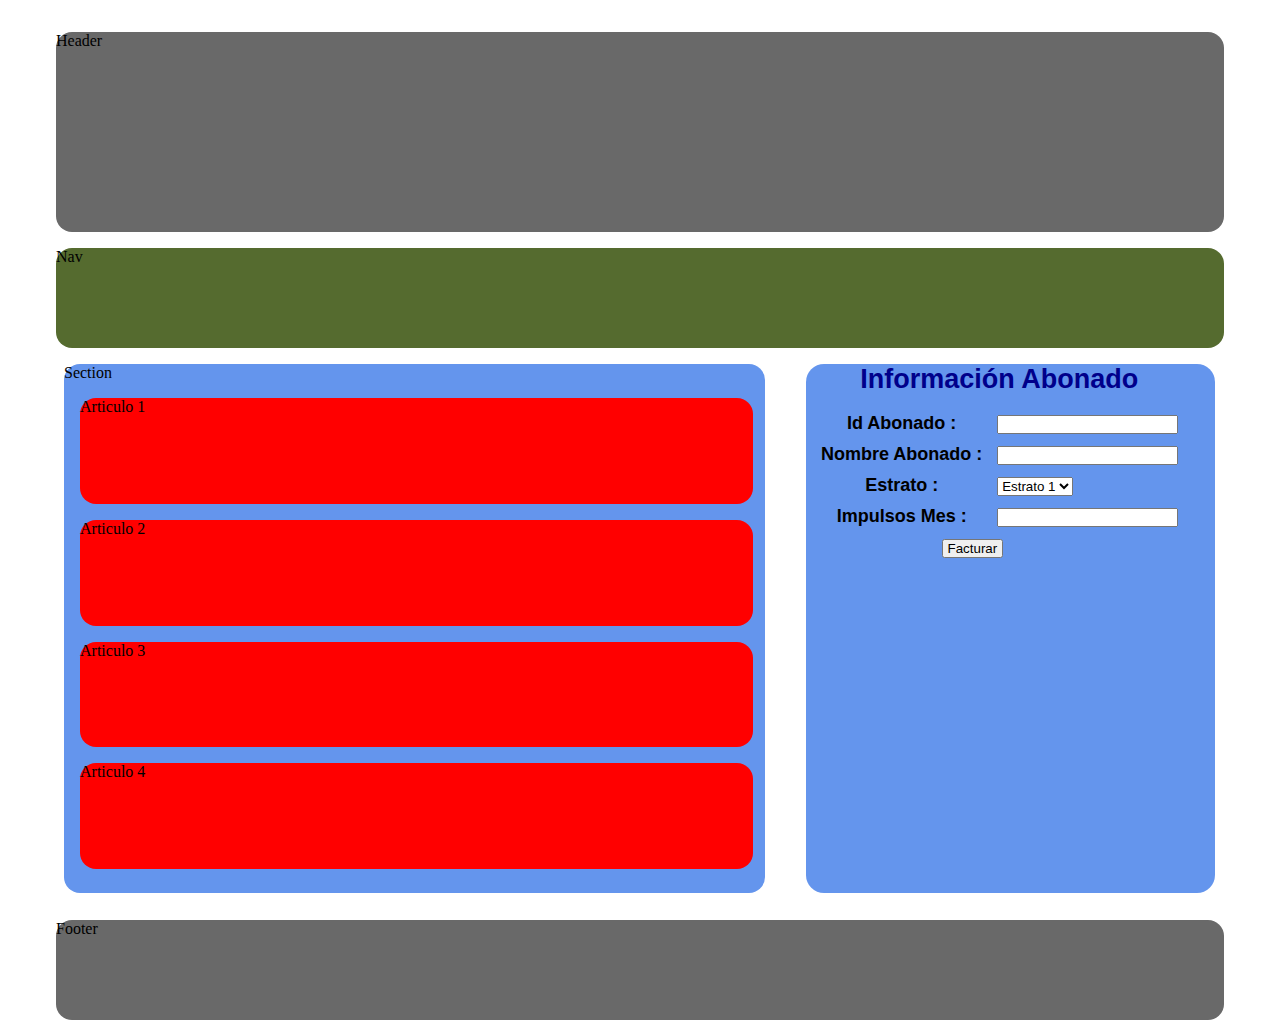
<file: 01_PrimerCorte/Material/03_DOCUMENTOS/03_JS/Dom_Form/maquetacion1.html>
<!DOCTYPE html>
<html lang="es">
    <head>
        <title>Maquetación</title>
        <meta charset="utf-8">
        <link rel="stylesheet" href="maquetacion1.css">
        <script src="maquetacion1.js"></script>
    </head>
    <body>
        <div id="contenedor">
            <div id="header">Header</div>
            <div id="nav">Nav</div>
            <div id="contenido">
                <div id="section">Section
                    <article class="articulo">Articulo 1</article>
                    <article class="articulo">Articulo 2</article>
                    <article class="articulo">Articulo 3</article>
                    <article class="articulo">Articulo 4</article>
                </div>
                <div id="aside">
                    <form action="">
                        <h2 class="titulo">Información Abonado</h2>
                        <table id="abonado">
                            <tr></tr>
                            <tr></tr>
                            <tr></tr>
                            <tr></tr>
                            <tr></tr>
                            <tr></tr>
                            <tr></tr>
                            <tr></tr>
                            <tr>
                                <th>Id Abonado       :</th>
                                <td><input type="number" name="id" id="id" maxlength="15"></td>
                            </tr>
                            <tr></tr>
                            <tr></tr>
                            <tr></tr>
                            <tr></tr>
                            <tr>
                                <th>Nombre Abonado   :</th>
                                <td><input type="text" name="nombre" id="nombre" maxlength="50"></td>
                            </tr>
                            <tr></tr>
                            <tr></tr>
                            <tr></tr>
                            <tr></tr>
                            <tr>
                                <th>Estrato          :</th>
                                <td>
                                    <select name="estrato" id="estrato">
                                        <option value="1">Estrato 1</option>
                                        <option value="2">Estrato 2</option>
                                        <option value="3">Estrato 3</option>
                                        <option value="4">Estrato 4</option>
                                        <option value="5">Estrato 5</option>
                                    </select>
                                </td>
                            </tr>
                            <tr></tr>
                            <tr></tr>
                            <tr></tr>
                            <tr></tr>
                            <tr>
                                <th id="tit">Impulsos Mes     :</th>
                                <td><input type="number" name="impulsos" id="impulsos" maxlength="15"></td>
                            </tr>
                            <tr></tr>
                            <tr></tr>
                            <tr></tr>
                            <tr></tr>
                            <tr><td><input onclick="facturacion()" type="button" value="Facturar" class="boton"></td></tr>
                        </table>
                    </form>
                </div>
            </div>
            <div id="footer">Footer</div>
        </div>
    </body>

</html>
</file>
<file: 01_PrimerCorte/Material/03_DOCUMENTOS/02_CSS/aprende-css/01-selectores/style.css>
/*  ------- SELECTORES ------- */

/* Selector Universal */
* {                      /* Selector para todo el documento */
    font-family: Verdana, Geneva, Tahoma, sans-serif;
    
}

/* Selector de Etiqueta */
h1{
    background: red;      /* Cambia color de Fondo */
    color: white;         /* Cambia el Color de tecto o icono */
    padding: 0px 60px;          /* Genera un espacio al rededor del texto, imagen o lo que sea */
}

a{
    color: green;
    text-decoration: none;  /* Elimina la linea de abajo de los enlaces */
    font-size: 18px;        /* Cambia el tamaño de la letra */
}

footer a{
    color: firebrick;
}



/* Selector de Id */
#descripcion,                   /* selecciona el id="descripcion" de la etiqueta que este asignada */
#titulo                         /* Poniendo coma y agregando otro id aplicamos las dos propiedades */
    {                   
    border: 1px solid yellow;  /* agrega borde tamaño y color */
    padding: 15px;    
}

#titulo{
    background: blue;
    border: dashed black;       /* borde punteado */
}



/* Selector de Clase */
.parrafo{
    font-style: italic;             /* Estilo de Letra */
    text-decoration: underline;     /* Decoracion de Letra */
    font-weight: bold;              /* Grosor de Fuente */
}

.parrafo1, .parrafo2{
    background-color: gray;
    color: whitesmoke;
}

.parrafo2{
    background-color: orangered;
    color: black;
}



/* Selector de Atributo */
#usuario form{
    border: 5px solid blue;
    margin: 10px;               /* Agregar margenes al rededor de el form */
    padding: 50px ;
}

#usuario *{
    display: block;         /* Mostrar los elementos en un solo bloque cada uno */
}

input[type="text"]{         /* Seleccionar un atributo dentro de la etiqueta input*/
    margin-bottom: 15px;
    padding: 10px;
    width: 100%;
}

input[type="submit"]{
    background: blue;
    color: white;
    padding: 15px;
    font-size: 15px;
    text-transform: uppercase;      /* Transformar texto de Mayuscula a minuscula o viseversa*/
    border: 1px solid black;
    cursor: pointer;                /* Hacer efecto de cursor de mano en el puntero*/
}



/* Selectores hijo */
#menu > li > a{                 /* seleccionar solo a los hijos de un selector en especifico*/
    font-size: 18px;
    color: blue;
    text-decoration: none;
}



/* Prioridad */
#saludo h1{
    background: brown;
}

h1{
    background: blueviolet !important;  /* Regla para darle prioridad maxima a la regla*/
}
</file>
<file: 01_PrimerCorte/Material/03_DOCUMENTOS/02_CSS/aprende-css/02-fuentes/style.css>
/* Configuracion de fuentes en CSS*/

@font-face{                                     /*Cargar fuente desde carpeta*/
    font-family: PoppinsFuenteCustom;
    src: url(fonts/Poppins-Regular.ttf);
}


h1{
    /*font-family: Arial, Helvetica, sans-serif;          /* Usar una familia especifica de Fuente */
    font-family: 'Roboto Mono', monospace;               /* Cargar fuente importada*/
    font-style: italic;                                 /* Estilo de la Fuente */
}

h3{
    font-family: PoppinsFuenteCustom, "Comic Sans MS";
    font-size: 25px;                        /* Tamaño especifico de fuente*/
    font-weight: lighter;
}

p{
    font-family: sans-serif;
    font-size: 18px;
    font-weight: bold;              /* Grosor de la fuente */
}



/* Trabajar con los Colores */

h2{
    /* Colores del sistema */
    color: mediumpurple;

    /* Colores del hexadecimales*/
    color: #000000;

    /* Colores del RGB */
    color: rgb(255, 255, 255);

    /* Colores del RGBA */

    background: rgb(255, 160, 122, 0.3);
}
</file>
<file: 01_PrimerCorte/Material/03_DOCUMENTOS/02_CSS/aprende-css/03-fondos/style.css>
body{
   /*
        background-color: grey;         /* Color de Fondo /
        background-image: url(img/pic.webp);            /*Enlazar esta imagen al fondo/
        background-repeat: no-repeat;                  /*Repetir el fondo tantas veces sea necesaria para llenar el area de la pagina/
        background-size: 100%;                      /* Expandir la imagen al 100% del sitio /
        color: white;
        background-attachment: fixed;               /* Dejar el fondo fijo y que lo de mas el sitio se mueva/
        background-position: right bottom;          /* Posicionar fondos /
   */
    text-align: justify;
    text-indent: 20px;       /* Generar un espacio antes de cada parrafo */
    word-spacing: 10px;      /* Generar espacio entre palabras*/
    letter-spacing: 5px;     /* Generar espacios entre letras*/ 
}      

#caja{
    border: 5px solid black;
    padding: 10px;
    background-color: blue;
    color: white;
    text-align: center;             /* ALinear el texto */
    line-height: 50px;              /* Ajustar el espacio entre lineas*/
    text-transform: uppercase;       /* Poner las letras en Mayusculas*/
    text-decoration: underline ;       /* Poner Subrayado de texto*/
    vertical-align: top;            /* Alineacion Vertical*/
    
}

h2{
    color: purple;
    background: white;
    border: 1px solid black;
}
</file>
<file: 01_PrimerCorte/Material/03_DOCUMENTOS/02_CSS/aprende-css/04-cajas/style.css>
*{
    margin: 0px;
    padding: 0px;
}

body{
    padding: 40px;
}

#cajas{                 
    max-width: 1010px;   /*Tamaño para tener 3 columnas de cajas, depende de cada resolucion de pantalla*/
    border: 5px solid black;
}

.caja{
    width: 250px;               /*Tamaño ancho de caja*/
    height: 250px;              /*Tamaño alto de caja*/
    background-color: cyan;
    border: 5px solid darkslategray;
    margin: 15px 15px 15px 15px;        /*Top Right Botton Left*/
    margin-top: 10px;
    margin-left: 15px;                    /*Margenes externos*/
    margin-right: 20px;
    margin-bottom: 13px;
    padding: 20px;                      /*Margenes internos*/
    float: left;                    /*Flotar las cajas para que se muevan en una direccion junstas*/
    display: block;                 /* Siempre poner display block para lo que son las cajas------------------------*/ 
}

.caja p{
    font-weight: bold;
    text-align: center;             /*Alinear horizontalmente*/
    font-size: 20px;
    font-family: Arial, Helvetica, sans-serif;
    line-height: 235px;
}

.clearfix{          /*Eliminar flotados*/
    float: none;
    clear: both;        /*Limpiar todos con este atributo*/
}
</file>
<file: 01_PrimerCorte/Material/03_DOCUMENTOS/02_CSS/aprende-css/05-ejercicio/style.css>
/*
Ejercicio completo con HTML y CSS
1. Crear un documento HTML y vincularlo con CSS
2. Crear una estructura HTML que cuente con 
    2.1 Un contenedor general
    2.2 Cabecera
    2.3 Menu
    2.4 Barra Lateral
    2.5 Seccion de Contenido Principal
    2.6 Elementos dentro del contenedor principal
    2.7 Footer
3. Todo el comntenido debe estar dentro del contenedor general
    3.1 Ancho del contenedor 1200px y estar centrado
    3.2 Header debe ocupar el 100% de ancho y texto Centrado
    3.3 el menu debe tener los elementos uno a lado del otro
    3.4 el contenido principal debe tener un ancho del 70%
    3.5 el contenido del contenedor principal debe ser una cuadricula con 4 lineas de dos cajas
    3.6 barra lateral debe tener un 30% de ancho
    3.7 el footer debe tener un ancho del 100% y estar a bajo del todo
*/

*{
    margin: 0px;
    padding: 0px;
    text-decoration: none;
    font-family: Verdana, Geneva, Tahoma, sans-serif;
}

.general{
    width: 1200px;
    background-color: white;
    border: 1px solid grey;
    margin: 0px auto;           /* Alinear los items en el centro de la pantalla*/
    margin-top: 30px;
}

#header{
    width: 100%;
    height: 100px;
    text-align: center;
    background-color: grey;
    color: whitesmoke;
    line-height: 90px;
}

#menu{
    background-color: whitesmoke;
}

#menu ul li{
    /*display: inline-block;*/
    display: block;                 /* ALinear menu Nav de tal manera que queden en bloques y sean uno alado del otro*/
    float: left;
    border-right: 1px solid grey;
    cursor: pointer;
}

#menu ul li a{
    padding: 20px;
    display: block;
    color: grey;    
}

#menu ul li:hover{
    background-color: grey ;
}

#menu > ul li:hover a{          /* atributo hover para hacer la funcion de que cuando pase el cursor cambie de color */
    color: white;
}

#principal{
    float: left;
    width: 69%;
}

#principal h1{
    color: grey;
    text-align: center;
    padding: 10px;
    text-shadow: 1px 1px 2px black; 
}

#lateral{
    float: left;
    width: 30%;
    color: grey;
    background-color: whitesmoke;
    text-align: center;
    min-height: 500px;
    max-height: 1400px;
    margin-top: 15px;
    overflow: scroll;
    overflow-y: scroll;     /* scroll en casilla de texto*/
    overflow-x: hidden;
    
}

.caja{
    width: 40%;
    height: 300px;
    background-color: grey;
    color: white;
    border: 5px solid #444444;
    padding: 20px;
    margin: 15px;
    display: block;
    float: left;
    text-align: center;
    line-height: 300px;
    box-shadow: 0px 0px 15px black;   /* Sombras Horizontal Vertical Grosor y Color*/
    border-radius: 30px 10px 4px 60px;  /* Sup iz, sup der, inf der, inf iz*/
    border-radius: 50%;
    border-radius: 30px;
    
}

.sombra-interior{
    box-shadow: 0px 0px 15px black inset;   /* Sombras de caja interior Horizontal Vertical Grosor y Color*/
}

.clearfix{
    float: none;
    clear: both;
}

footer{
    padding: 20px;
    text-align: center;
    background-color: whitesmoke;
    color: grey;
}

.libre{
    position: absolute;         /*Posicion absoluta que pasa por encima de cualquier elemento*/
    top: 10%;
    left: 0px;
    z-index: 1;             /*Relevancia de elementos para saber cual va encima, mientras mas alto el indice va arriba del todo*/

    color: white;
    background-color: grey;
    border: 1px solid #444444;
    height: 100px;
    width: 80px;
    padding: 10px;
    border-radius: 0px 10px 10px 0px;
    text-align: center;
}

.libre1{
    position: absolute;
    top: 20%;
    left: 0px;
    z-index: 2;
    
    color: white;
    background-color: #444444;
    border: 1px solid grey;
    height: 100px;
    width: 80px;
    padding: 10px;
    border-radius: 0px 10px 10px 0px;
    text-align: center;
}

.fija{
    position: fixed;            /* Posicio fijada donde se sigue el scroll de la pagina*/
    top: 50%;
    left: 0px;
    z-index: 2;
    
    color: white;
    background-color: #444444;
    border: 1px solid grey;
    height: 100px;
    width: 80px;
    padding: 10px;
    border-radius: 0px 10px 10px 0px;
    text-align: center;
}
</file>
<file: 01_PrimerCorte/Material/03_DOCUMENTOS/02_CSS/aprende-css/06-pseudoclases/style.css>
/* Pseudoclases  : algo o :: algo*/

*{
    font-family: Arial, Helvetica, sans-serif;
}

ul li{
    font-size: 20px;
}

ul li:first-child{          /* Seleccionar el primer hijo de la lista*/ 
    color: indigo;
    font-weight: bold;
}

ul li:nth-child(2){          /*Seleccionar un elemento especifico de la lista*/
    color: orangered;
    font-weight: bold;
}

ul li:last-child{          /* Seleccionar el ultimo hijo de la lista*/ 
    color: green;
    font-weight: bold;
}

#enlace{
    font-size: 25px;
    color: red;
}

#enlace:link{       /*Cuando no he visitado enlace*/
    color: grey;
}

#enlace:visited{       /*Cuando ya he visitado el enlace*/
    color: black;
}

#enlace:hover{      /*Cuando se pasa el cursor por encima cambia el color*/
    color: brown;
}

#enlace:active{         /*Cuando seleccionamos el enlace*/
    color: green;
    font-family: Georgia, 'Times New Roman', Times, serif;
}

input:focus{            /*Para dar estilos cuando estemos trabajando en algo*/
    border: 4px dashed grey;
}
</file>
<file: 01_PrimerCorte/Material/03_DOCUMENTOS/02_CSS/aprende-css/07-animaciones/style.css>
#boton{
    display: block;
    padding: 10px;
    background-color: black;
    color: white;
    width: 300px;
    height: 50px;
    text-align: center;
    text-transform: uppercase;
    text-decoration: none;
    font-family: 'Segoe UI', Tahoma, Geneva, Verdana, sans-serif;
    font-weight: bold;
    font-size: 20px;
    line-height: 40px;
    border: 10px solid green;
    transition: all 500ms;
}

#boton:hover{
    background-color: honeydew;
    color: green;
    border: 10px solid green;
    border-radius: 10px;
}

#caja{
    background-color: green;
    color:white;
    border: 3px solid black;
    width: 200px;
    height: 200px;
    margin-top: 30px;
    text-align: center;
    animation-name: desplazamiento;         /*Nombre de la animación*/
    animation-duration: 10s;                /*Tiempo de duracion*/
    animation-iteration-count: infinite;     /*veces cuanto se va repetie la animacion*/
    animation-timing-function: linear;
}

@keyframes desplazamient{
    from{
        margin-left: 0px;
    }
    to{
        margin-left: 1200px;
    }
}

@keyframes desplazamiento{
    0%{
        margin-left: 0px;
        transform: rotate(0deg);
    }
    50%{
        margin-left: 1000px;
        transform: rotate(360deg);
        border-radius: 50%;
    }
    100%{
        margin-left: 0px;
        transform: rotate(0deg);
    }
}
</file>
<file: 01_PrimerCorte/Material/03_DOCUMENTOS/02_CSS/maquetacion_CSS_ejemplo/css/maquetacion.css>
*{
    margin: 0;
    padding: 0;
}
#contenedor{
    width: 1200px;
    height: 1000px;
    
    margin: 0.5em auto;
    padding: 0.5em;
}
#header{
    height: 15%;
    background-color: blueviolet;
    margin: 1em;
    border-radius: 1em;
}
#nav{
    height: 10%;
    background-color: cadetblue;
    margin: 1em;
    border-radius: 1em;
}
#contenido{
    height: 53%;
    margin: 1em;
    
}
#footer{
    height: 15%;
    background-color: darkolivegreen;
    margin: 1em;
    border-radius: 1em;
}
#section{
    height: 100%;
    width: 68%;
    background-color: aquamarine;
    margin-left: 0.5em;
    border-radius: 1em;
    float: left;
}
#aside{
    height: 100%;
    width: 30%;
    background-color: burlywood;
    margin-right: 0.5em;
    border-radius: 1em;
    float: right;
}
.articulo{
    width: 96%;
    height: 20%;
    background-color: firebrick;
    margin: 1em;
    border-radius: 1em;
}
h1{
    text-align: center;
    color: chartreuse;
}
</file>
<file: 01_PrimerCorte/Material/03_DOCUMENTOS/03_JS/CSS_MaquetacionForm/maquetacion1.css>
*{
    margin: 0;
    padding: 0;
}
#contenedor{
    width: 1200px;
    height: 1000px;
    
    margin: 0.5em auto;
    padding: 0.5em;
}

#header{
    height: 20%;
    background-color: dimgray;
    border-radius: 1em;
    margin: 1em;
}

#nav{
    height: 10%;
    background-color: darkolivegreen;
    border-radius: 1em;
    margin: 1em;
}

#contenido{
    height: 54%;
    
    margin: 1em;
}

#footer{
    height: 10%;
    background-color: dimgrey;
    border-radius: 1em;
    margin: 1em;
}

#section{
    height: 98%;
    width: 60%;
    background-color: cornflowerblue;
    border-radius: 1em;
    margin-left: 0.5em;
    float: left;
}

#aside{
    height: 98%;
    width: 35%;
    background-color:cornflowerblue;
    border-radius: 1em;
    margin-right: 0.5em;
    font-family: Verdana, Geneva, Tahoma, sans-serif;
    font-size: large;
    float: right;
}

.articulo{
    width: 96%;
    height: 20%;
    background-color:red;
    margin: 1em;
    border-radius: 1em;
}
.titulo{
    color: darkblue;
    margin-left: 2em;
}
.boton{
    width: 33%;
    margin-left: 10em;
}
h3{
    color:blue;
    margin-left: 4em;
}
</file>
<file: 01_PrimerCorte/Material/03_DOCUMENTOS/03_JS/Dom_Form/maquetacion1.css>
*{
    margin: 0;
    padding: 0;
}
#contenedor{
    width: 1200px;
    height: 1000px;
    
    margin: 0.5em auto;
    padding: 0.5em;
}

#header{
    height: 20%;
    background-color: dimgray;
    border-radius: 1em;
    margin: 1em;
}

#nav{
    height: 10%;
    background-color: darkolivegreen;
    border-radius: 1em;
    margin: 1em;
}

#contenido{
    height: 54%;
    
    margin: 1em;
}

#footer{
    height: 10%;
    background-color: dimgrey;
    border-radius: 1em;
    margin: 1em;
}

#section{
    height: 98%;
    width: 60%;
    background-color: cornflowerblue;
    border-radius: 1em;
    margin-left: 0.5em;
    float: left;
}

#aside{
    height: 98%;
    width: 35%;
    background-color:cornflowerblue;
    border-radius: 1em;
    margin-right: 0.5em;
    font-family: Verdana, Geneva, Tahoma, sans-serif;
    font-size: large;
    float: right;
}

.articulo{
    width: 96%;
    height: 20%;
    background-color:red;
    margin: 1em;
    border-radius: 1em;
}
.titulo{
    color: darkblue;
    margin-left: 2em;
}
.boton{
    width: 33%;
    margin-left: 10em;
}
</file>
